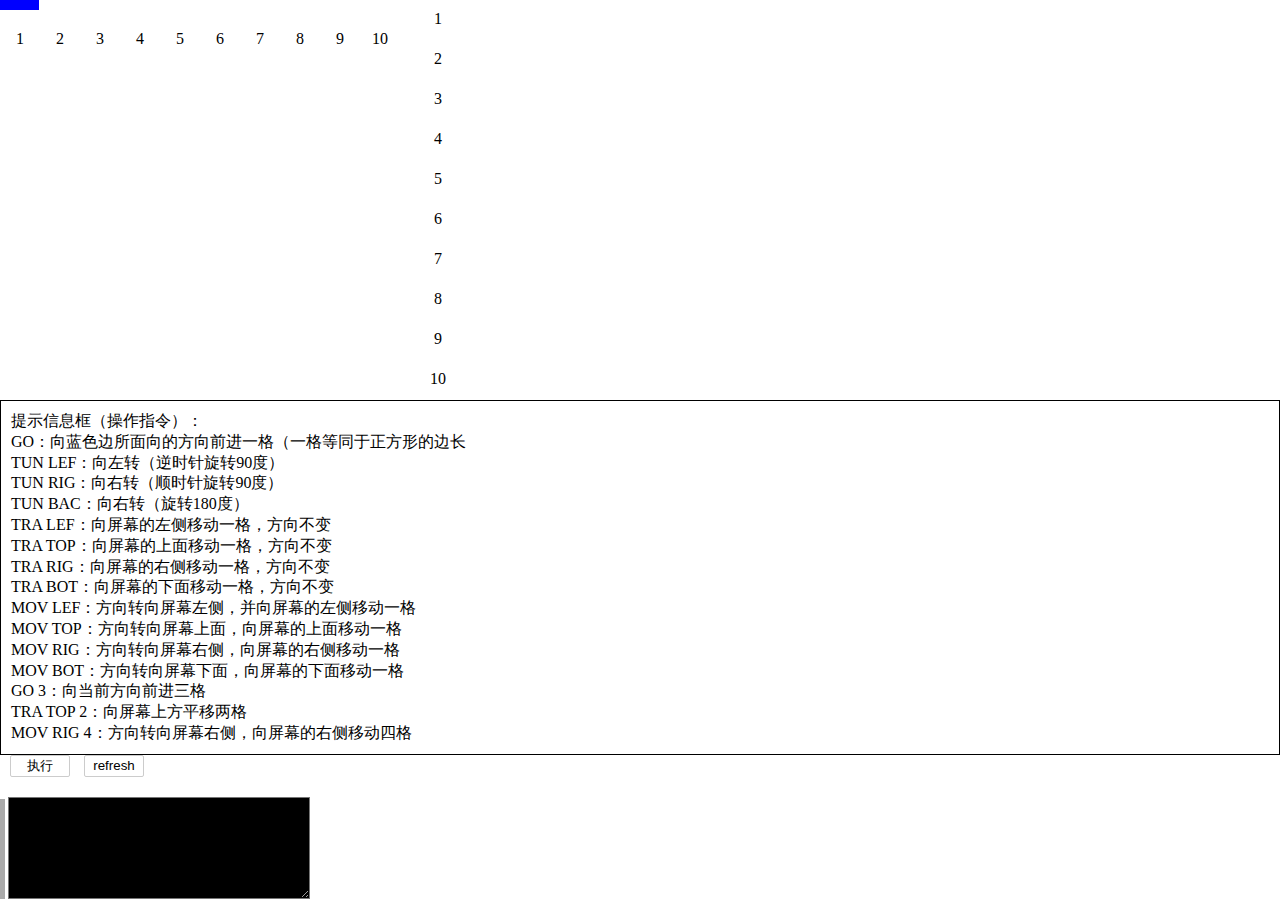
<file: 听指令的小方块.html>
<!DOCTYPE html PUBLIC "-//W3C//DTD XHTML 1.0 Transitional//EN" "http://www.w3.org/TR/xhtml1/DTD/xhtml1-transitional.dtd">
<html xmlns="http://www.w3.org/1999/xhtml">
<head>
<meta http-equiv="Content-Type" content="text/html; charset=utf-8" />
<title>无标题文档</title>
<link href="fangkuai.css" rel="stylesheet" type="text/css" />
</head>

<body>
 <!---------------------------方块运动区域--------------------------------------->
<div class="container">
			<ul class="x-num">
				<li>1</li>
				<li>2</li>
				<li>3</li>
				<li>4</li>
				<li>5</li>
				<li>6</li>
				<li>7</li>
				<li>8</li>
				<li>9</li>
				<li>10</li>
			</ul>
			<ul class="y-num">
				<li>1</li>
				<li>2</li>
				<li>3</li>
				<li>4</li>
				<li>5</li>
				<li>6</li>
				<li>7</li>
				<li>8</li>
				<li>9</li>
				<li>10</li>
			</ul>

			<div id="map" class="map"></div>
		</div>
<!---------------------------提示信息框--------------------------------------->
		<div class="introduction">
			<ol>
				<li>提示信息框（操作指令）：</li>
				
				<li>GO：向蓝色边所面向的方向前进一格（一格等同于正方形的边长</li>
				<li>TUN LEF：向左转（逆时针旋转90度）</li>
				<li>TUN RIG：向右转（顺时针旋转90度）</li>
				<li>TUN BAC：向右转（旋转180度）</li>
				<li>TRA LEF：向屏幕的左侧移动一格，方向不变</li>
				<li>TRA TOP：向屏幕的上面移动一格，方向不变</li>
				<li>TRA RIG：向屏幕的右侧移动一格，方向不变</li>
				<li>TRA BOT：向屏幕的下面移动一格，方向不变</li>
				<li>MOV LEF：方向转向屏幕左侧，并向屏幕的左侧移动一格</li>
				<li>MOV TOP：方向转向屏幕上面，向屏幕的上面移动一格</li>
				<li>MOV RIG：方向转向屏幕右侧，向屏幕的右侧移动一格</li>
				<li>MOV BOT：方向转向屏幕下面，向屏幕的下面移动一格</li>
				<li>GO 3：向当前方向前进三格</li>
				<li>TRA TOP 2：向屏幕上方平移两格</li>
				<li>MOV RIG 4：方向转向屏幕右侧，向屏幕的右侧移动四格</li>

			</ol>
		</div>
<!------------------控制区域------------------------------>
		<div class="control">
			<button class="btn" id="btn">执行</button>
			<button class="btn" id="refresh">refresh</button>
			<div class="control-group">
				<div id="rowId" class="rowId">
				</div>
				<textarea id="area" rows="5"></textarea>
			</div>
		</div>
<!------------------js中含添加的执行事件------------------------------>
		<script type="text/javascript" src="fangkuai.js"></script>
  
      
</body>
</html>
</file>
<file: fangkuai.css>
@charset "utf-8";
/* CSS Document */
* {
	margin: 0;
	padding: 0;
	list-style-type: none;
}

.container:after {
	position: relative;
	content: "";
	display: block;
	width: 0;
	clear: both;
}
<!-----------------container 清除浮动后 对提示信息框进行绝对定位-------------------------------->
.introduction{
	position: absolute;
	top: 50px;
	right: 50px;
}

.introduction ol{
	border: 1px solid #000;
	padding: 10px;
}
.introduction ol li{
	line-height: 1.3;
}
<!-----------------------------------x坐标转为横向，左浮动并在垂直方向上底对齐-------------------------->
.x-num {
	padding-left: 52px;
}

.x-num > li {
	float: left;
	width: 40px;
	padding-top: 30px;
	padding-bottom: 2px;
	text-align: center;
	vertical-align: bottom;
}
<!-----------------------------------y坐标转为纵向，对x轴清除浮动！！！！！-------------------------->
.x-num:after {
	content: "";
	display: block;
	width: 0;
	clear: both;
}

.y-num {
	float: left;
	padding-left: 30px;
	padding-right: 3px;
}

.y-num > li {
	padding-top: 10px;
	height: 30px;
	text-align: center;
}
<!--------------------------------小方块添加边框-------------------------->
.mapBox {
	float: left;
	width: 39px;
	height: 39px;
	border-right: 1px solid #ccc;
	border-bottom: 1px solid #ccc;
}
<!-----------------------------------整个正方形运动区域-------------------------->
.map {
	position: relative;
	float: left;
	width: 400px;
	height: 400px;
	border: 1px solid #000;
}
<!--------------------------------移动块--------————------------------>
.mover {
	position: absolute;
	width: 39px;
	height: 39px;
	background: red;
	z-index: 999;
	transition: 0.5s all;
	-webkit-transition: 0.5s all;
	-ms-transition: 0.5s all;
}

.mover:after {
	content: "";
	display: block;
	position: absolute;
	width: 39px;
	height: 10px;
	background: blue;
}
<!-----------------------------------控制台-------------------------->
.control {
	margin-left: 50px;
	margin-top: 30px;
}

.control > input {
	width: 150px;
	height: 20px;
}

.control button {
	cursor: pointer;
	margin-left: 10px;
	width: 60px;
	height: 22px;
	background-color: #fff;
	border: 1px solid #CCCCCC;
	border-radius: 2px;
}

.control-group {
	margin-top: 20px;
	margin-left: -10px;
}

.rowId {
	background-color: #aaa;
	margin-top: 2px;
	line-height: 20px;
	float: left;
	font-size: 14px;
	height: 100px;
	overflow: hidden;
	margin-right: -2px;
	text-align: center;	
	z-index: 999;
	color: #fff;
	min-width: 15px;
}

#area {
	background-color: #000;
	color: darkgreen;
	font-weight: bold;
	margin-left: 5px;
	line-height: 20px;
	font-size: 16px;
	float: left;
	width: 300px;
	height: 100px;
}

.error{
	border-radius: 50%;
	width: 100%;
}
</file>
